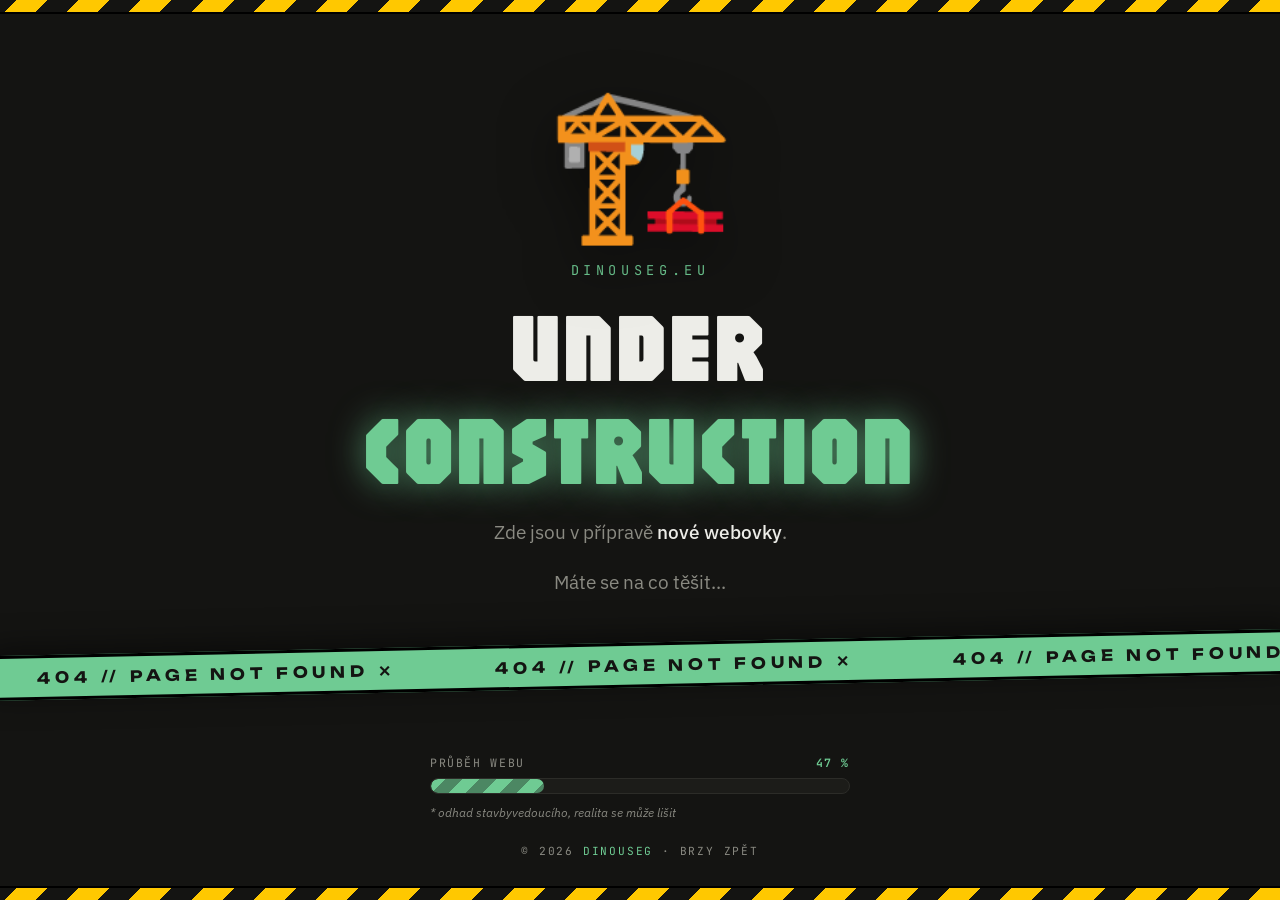
<file: index.html>
<!doctype html>
<html lang="cs">
  <head>
    <meta charset="UTF-8" />
    <meta name="viewport" content="width=device-width, initial-scale=1.0" />
    <title>dinouseg.eu</title>
    <meta
      name="description"
      content="Staré webovky šly k zemi. Nové se právě staví. dinouseg.eu bude brzy zpět."
    />
    <link
      rel="icon"
      href="data:image/svg+xml,<svg xmlns=%22http://www.w3.org/2000/svg%22 viewBox=%220 0 100 100%22><text y=%22.9em%22 font-size=%2290%22>🏗️</text></svg>"
    />
    <!-- Fonty: Unbounded (display) + IBM Plex Sans (text) + JetBrains Mono (data) -->
    <link rel="preconnect" href="https://fonts.googleapis.com" />
    <link rel="preconnect" href="https://fonts.gstatic.com" crossorigin />
    <link
      href="https://fonts.googleapis.com/css2?family=Jaro:opsz@6..72&family=Unbounded:wght@600;700;800&family=IBM+Plex+Sans:wght@400;500;600&family=JetBrains+Mono:wght@400;500;700&display=swap"
      rel="stylesheet"
    />
    <style>
      :root {
        --bg: #141412;
        --surface: #1c1c19;
        --yellow: #ffc800;
        --yellow-deep: #e8b000;
        --ink: #edede8;
        --muted: #8a8a82;
        --tape-h: 44px;
        --green: #6fcb93;
        --greend: #4c8763;
      }
      * {
        margin: 0;
        padding: 0;
        box-sizing: border-box;
      }
      html {
        scroll-behavior: smooth;
      }
      body {
        background: var(--bg);
        color: var(--ink);
        font-family: 'IBM Plex Sans', system-ui, sans-serif;
        min-height: 100svh;
        display: flex;
        flex-direction: column;
        overflow-x: hidden;
      }
      ::selection {
        background: var(--yellow);
        color: #141412;
      }
      ::-webkit-scrollbar {
        width: 10px;
      }
      ::-webkit-scrollbar-track {
        background: var(--bg);
      }
      ::-webkit-scrollbar-thumb {
        background: repeating-linear-gradient(
          45deg,
          var(--yellow) 0 8px,
          #141412 8px 16px
        );
        border-radius: 5px;
      }

      /* hazard stripe edges */
      .stripe {
        height: 14px;
        flex: none;
        background: repeating-linear-gradient(
          -45deg,
          var(--yellow) 0 22px,
          #141412 22px 44px
        );
        border-bottom: 2px solid #000;
      }
      .stripe--bottom {
        border-bottom: 0;
        border-top: 2px solid #000;
      }

      main {
        flex: 1;
        display: flex;
        flex-direction: column;
        align-items: center;
        justify-content: center;
        text-align: center;
        padding: 48px 20px 24px;
        gap: 0;
      }

      .crane {
        font-size: clamp(84px, 18vw, 150px);
        line-height: 1;
        filter: drop-shadow(0 18px 28px rgba(0, 0, 0, 0.55));
        animation: sway 5s ease-in-out infinite;
        transform-origin: bottom center;
        user-select: none;
      }
      @keyframes sway {
        0%,
        100% {
          transform: rotate(-2.5deg) translateY(0);
        }
        50% {
          transform: rotate(2.5deg) translateY(-8px);
        }
      }

      .eyebrow {
        margin-top: 28px;
        font-family: 'JetBrains Mono', monospace;
        font-size: clamp(0.72rem, 2.4vw, 0.85rem);
        letter-spacing: 0.34em;
        text-transform: uppercase;
        color: var(--green);
        display: flex;
        align-items: center;
        gap: 0.7em;
      }

      h1 {
        margin-top: 14px;
        font-family: 'Jaro', sans-serif;
        font-optical-sizing: auto;
        font-weight: 400;
        font-style: normal;
        text-transform: uppercase;
        font-size: clamp(2.6rem, 11vw, 6.1rem);
        letter-spacing: 0.04em;
        line-height: 1.05;
      }
      h1 .hl {
        color: var(--green);
        text-shadow: 0 0 34px var(--greend);
      }

      .sub {
        margin-top: 18px;
        max-width: 46ch;
        color: var(--muted);
        font-size: clamp(0.95rem, 2.8vw, 1.2rem);
        line-height: 1.65;
      }
      .sub strong {
        color: var(--ink);
        font-weight: 500;
      }

      /* fake progress */
      .progress {
        flex: none;
        margin: 68px auto 0;
        width: min(420px, 86vw);
      }
      .progress__label {
        display: flex;
        justify-content: space-between;
        font-family: 'JetBrains Mono', monospace;
        font-size: 0.72rem;
        letter-spacing: 0.14em;
        text-transform: uppercase;
        color: var(--muted);
        margin-bottom: 8px;
      }
      .progress__label b {
        color: var(--green);
        font-weight: 600;
      }
      .progress__bar {
        height: 16px;
        background: var(--surface);
        border: 1px solid #2c2c28;
        border-radius: 99px;
        overflow: hidden;
      }
      .progress__fill {
        height: 100%;
        width: 27%;
        border-radius: 99px;
        background: repeating-linear-gradient(
          -45deg,
          var(--green) 0 12px,
          var(--greend) 12px 24px
        );
        background-size: 34px 100%;
        animation: crawl 1.2s linear infinite;
      }
      @keyframes crawl {
        to {
          background-position: 34px 0;
        }
      }
      .progress__joke {
        margin-top: 10px;
        margin-bottom: 10px;
        font-size: 0.78rem;
        color: var(--muted);
        font-style: italic;
      }

      .status {
        margin-top: 30px;
        display: inline-flex;
        align-items: center;
        gap: 0.6em;
        font-family: 'JetBrains Mono', monospace;
        font-size: 0.75rem;
        letter-spacing: 0.18em;
        text-transform: uppercase;
        color: var(--muted);
        border: 1px solid #2c2c28;
        background: var(--surface);
        padding: 0.6em 1.1em;
        border-radius: 99px;
      }
      .status__dot {
        width: 8px;
        height: 8px;
        border-radius: 50%;
        background: var(--green);
        animation: blink 1.6s ease-in-out infinite;
      }
      @keyframes blink {
        0%,
        100% {
          opacity: 1;
        }
        50% {
          opacity: 0.15;
        }
      }

      /* marquee tape */
      .tape {
        flex: none;
        height: var(--tape-h);
        background: var(--green);
        color: #141412;
        overflow: hidden;
        display: flex;
        align-items: center;
        transform: rotate(-1.2deg) scale(1.02);
        border-block: 3px solid #000;
        box-shadow: 0 -6px 30px rgba(0, 0, 0, 0.5);
        margin-top: auto;
      }
      .tape__track {
        display: flex;
        flex: none;
        gap: 0;
        animation: tape 42s linear infinite;
      }
      .tape span {
        flex: none;
        font-family: 'Unbounded', sans-serif;
        font-weight: 700;
        font-size: 0.95rem;
        letter-spacing: 0.3em;
        text-transform: uppercase;
        padding: 0 3.2em;
        white-space: nowrap;
      }
      @keyframes tape {
        to {
          transform: translateX(-50%);
        }
      }

      /* cones on the ground */
      .site {
        flex: none;
        display: flex;
        justify-content: center;
        align-items: flex-end;
        gap: clamp(30px, 10vw, 90px);
        padding: 26px 16px 0;
      }
      .cone {
        position: relative;
        width: 56px;
        height: 58px;
        clip-path: polygon(
          50% 0,
          50% 0,
          67% 78%,
          93% 78%,
          100% 100%,
          0 100%,
          7% 78%,
          33% 78%
        );
        background: linear-gradient(#ff9500, #d97400);
      }
      .cone::before {
        /* reflective stripe */
        content: '';
        position: absolute;
        left: 0;
        right: 0;
        top: 42%;
        height: 19%;
        background: #f4f4ef;
      }
      .cone--s {
        width: 42px;
        height: 44px;
      }
      .cone--tipped {
        transform: rotate(102deg) translateY(-4px);
      }
      .ground {
        height: 10px;
        flex: none;
        background: var(--surface);
        border-top: 1px solid #2c2c28;
      }

      footer {
        flex: none;
        text-align: center;
        padding: 14px 20px 28px;
        font-family: 'JetBrains Mono', monospace;
        font-size: 0.7rem;
        letter-spacing: 0.16em;
        text-transform: uppercase;
        color: var(--muted);
      }
      footer .y {
        color: var(--green);
      }

      @media (prefers-reduced-motion: reduce) {
        .crane,
        .progress__fill,
        .status__dot,
        .tape__track {
          animation: none;
        }
      }
    </style>
  </head>
  <body>
    <div class="stripe" aria-hidden="true"></div>

    <main>
      <div class="crane" aria-hidden="true">🏗️</div>

      <p class="eyebrow">dinouseg.eu</p>

      <h1>Under<br /><span class="hl">Construction</span></h1>

      <p class="sub">Zde jsou v přípravě <strong>nové webovky</strong>.</p>
      <p class="sub">Máte se na co těšit...</p>
    </main>

    <div class="tape" aria-hidden="true">
      <div class="tape__track">
        <span>404 // PAGE NOT FOUND ✕</span>
        <span>404 // PAGE NOT FOUND ✕</span>
        <span>404 // PAGE NOT FOUND ✕</span>
        <span>404 // PAGE NOT FOUND ✕</span>
        <span>404 // PAGE NOT FOUND ✕</span>
        <span>404 // PAGE NOT FOUND ✕</span>
      </div>
    </div>

    <div
      class="progress"
      role="img"
      aria-label="Průběh stavby: zhruba 47 procent"
    >
      <div class="progress__label">
        <span>Průběh webu</span><b>47&nbsp;%</b>
      </div>
      <div class="progress__bar"><div class="progress__fill"></div></div>
      <p class="progress__joke">
        * odhad stavbyvedoucího, realita se může lišit
      </p>
    </div>

    <footer>© 2026 <span class="y">Dinouseg</span> · brzy zpět</footer>

    <div class="stripe stripe--bottom" aria-hidden="true"></div>
  </body>
</html>
</file>
